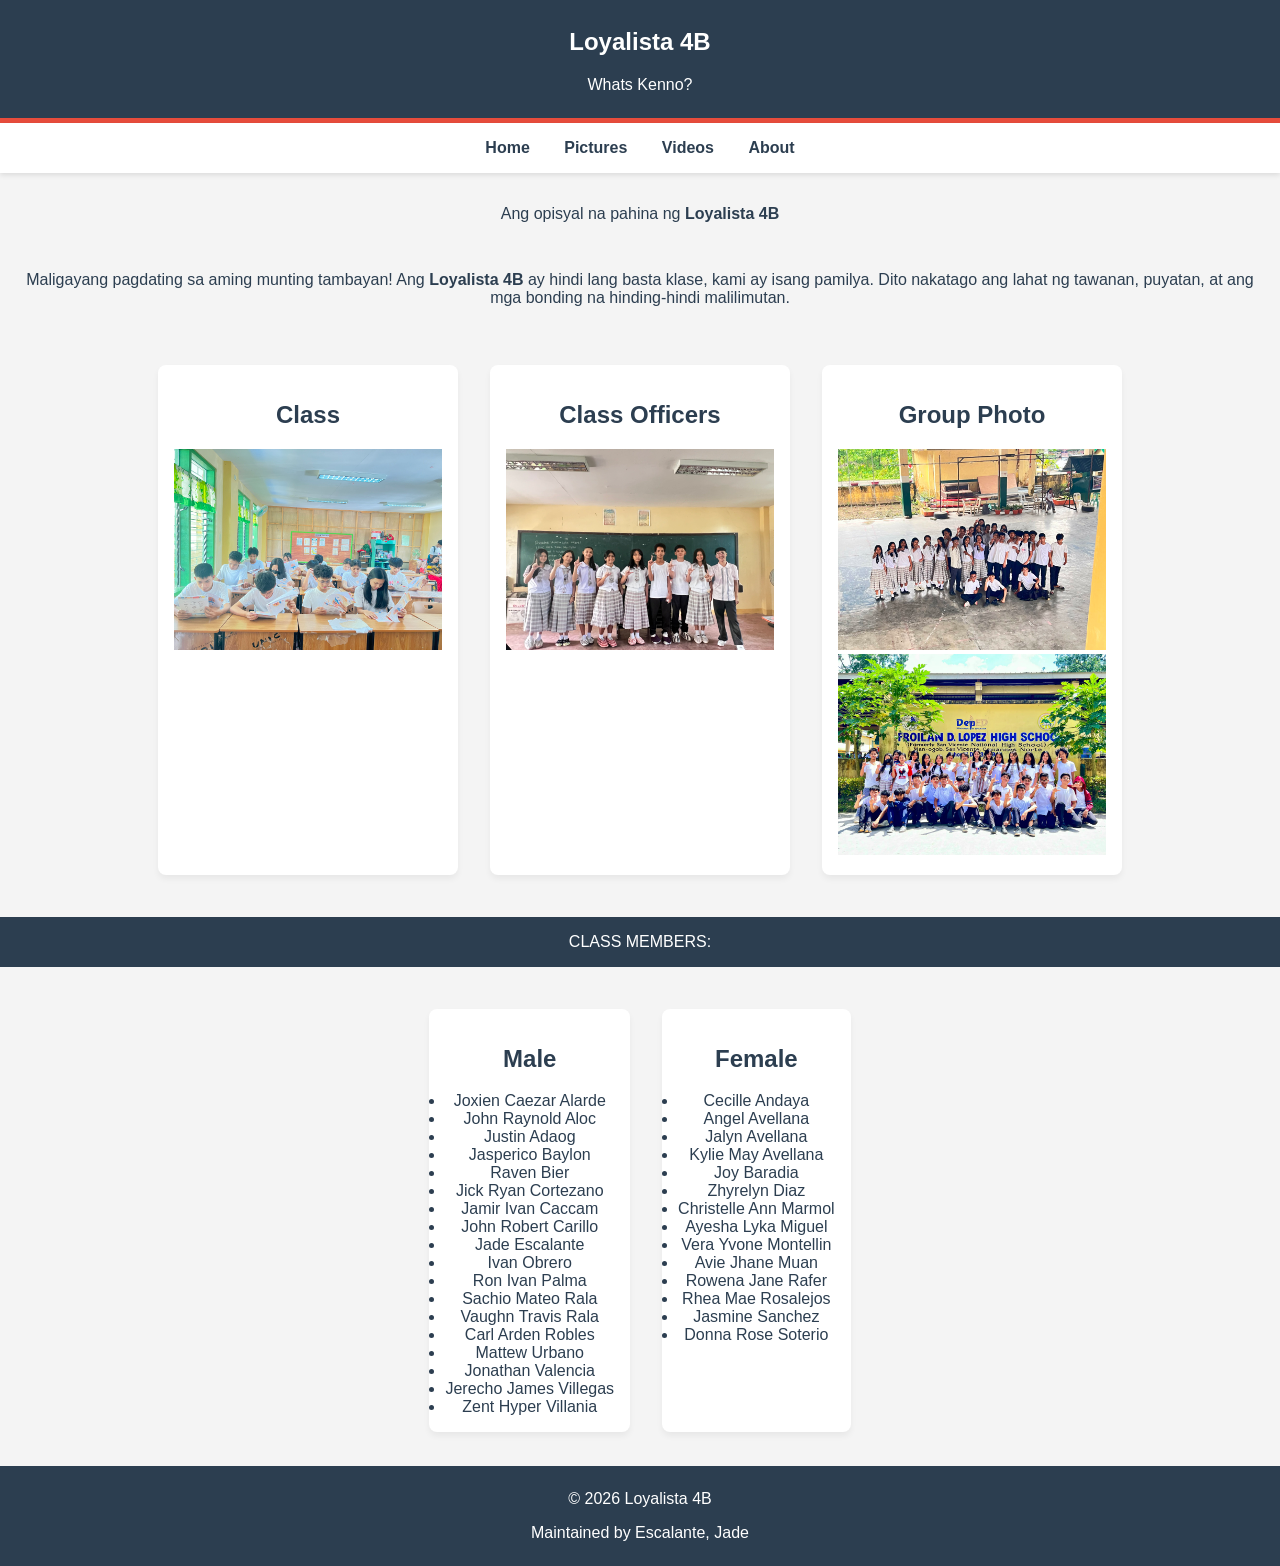
<file: index.html>
<!DOCTYPE html>
<html lang="en">
<head>
    <meta charset="UTF-8">
    <meta name="viewport" content="width=device-width, initial-scale=1.0">
    <title>Loyalista 4B - 2025-2026</title>
    <link rel="stylesheet" href="style.css">
    <link rel="icon" href="images/loyalista-logo.jpg">
</head>
<body>
    <header>
        <div>
            <strong>
                <h2>Loyalista 4B</h2>
            </strong>
            <p>Whats Kenno?</p>         
        </div>
    </header>
    <nav>
                <a href="#">
                    Home
                </a>
                <a href="pictures.html">
                    Pictures
                </a>
              <a href="videos.html">
        Videos
      </a>
                <a href="about.html">
                    About
                </a>
            </nav>
    <main>
        <p class="paragraph">Ang opisyal na pahina ng <strong>Loyalista 4B
        </strong>
        </p>
        <p class="paragraph">Maligayang pagdating sa aming munting tambayan! Ang <strong>Loyalista 4B</strong> ay hindi lang basta klase, kami ay isang pamilya. Dito nakatago ang lahat ng tawanan, puyatan, at ang mga bonding na hinding-hindi malilimutan.</p>
        <section class="container">
        <div class="section">
            <h2>Class</h2>
            <img src="images/class-picture.jpg">
        </div>
        <div class="section">
           <h2>Class Officers</h2>
           <img src="images/class-officers.jpg">
        </div>
        <div class="section">
           <h2>Group Photo</h2>
           <img src="images/group-photo3.jpg">
           <br>
           <img src="images/loyalista4b.jpg" alt="recognition">
        </div>
        </section>
        <p class="memes">
            CLASS MEMBERS:</p>
        <section class="container">
            <ul class="section">
                <h2>Male</h2>
                <li>Joxien Caezar Alarde</li>
                <li>John Raynold Aloc</li>
                <li>Justin Adaog</li>
                <li>Jasperico Baylon</li>
                <li>Raven Bier</li>
                <li>Jick Ryan Cortezano</li>
                <li>Jamir Ivan Caccam</li>
                <li>John Robert Carillo</li>
                <li>Jade Escalante</li>
                <li>Ivan Obrero</li>
                <li>Ron Ivan Palma</li>
                <li>Sachio Mateo Rala</li>
                <li>Vaughn Travis Rala</li>
                <li>Carl Arden Robles</li>
                <li>Mattew Urbano</li>
                <li>Jonathan Valencia</li>
                <li>Jerecho James Villegas</li>
                <li>Zent Hyper Villania</li>
            </ul>
        <ul class="section">
            <h2>Female</h2>
            <li>Cecille Andaya</li>
            <li>Angel Avellana</li>
            <li>Jalyn Avellana</li>
            <li>Kylie May Avellana</li>
            <li>Joy Baradia</li>
            <li>Zhyrelyn Diaz</li>
            <li>Christelle Ann Marmol</li>
            <li>Ayesha Lyka Miguel</li>
            <li>Vera Yvone Montellin</li>
            <li>Avie Jhane Muan</li>
            <li>Rowena Jane Rafer</li>
            <li>Rhea Mae Rosalejos</li>
            <li>Jasmine Sanchez</li>
            <li>Donna Rose Soterio</li>
        </ul>
        </section>
    </main>
</body>
    <footer>
        <p>&copy; 2026 Loyalista 4B</p>
        <p>Maintained by Escalante, Jade</p>
    </footer>
</html>
</file>
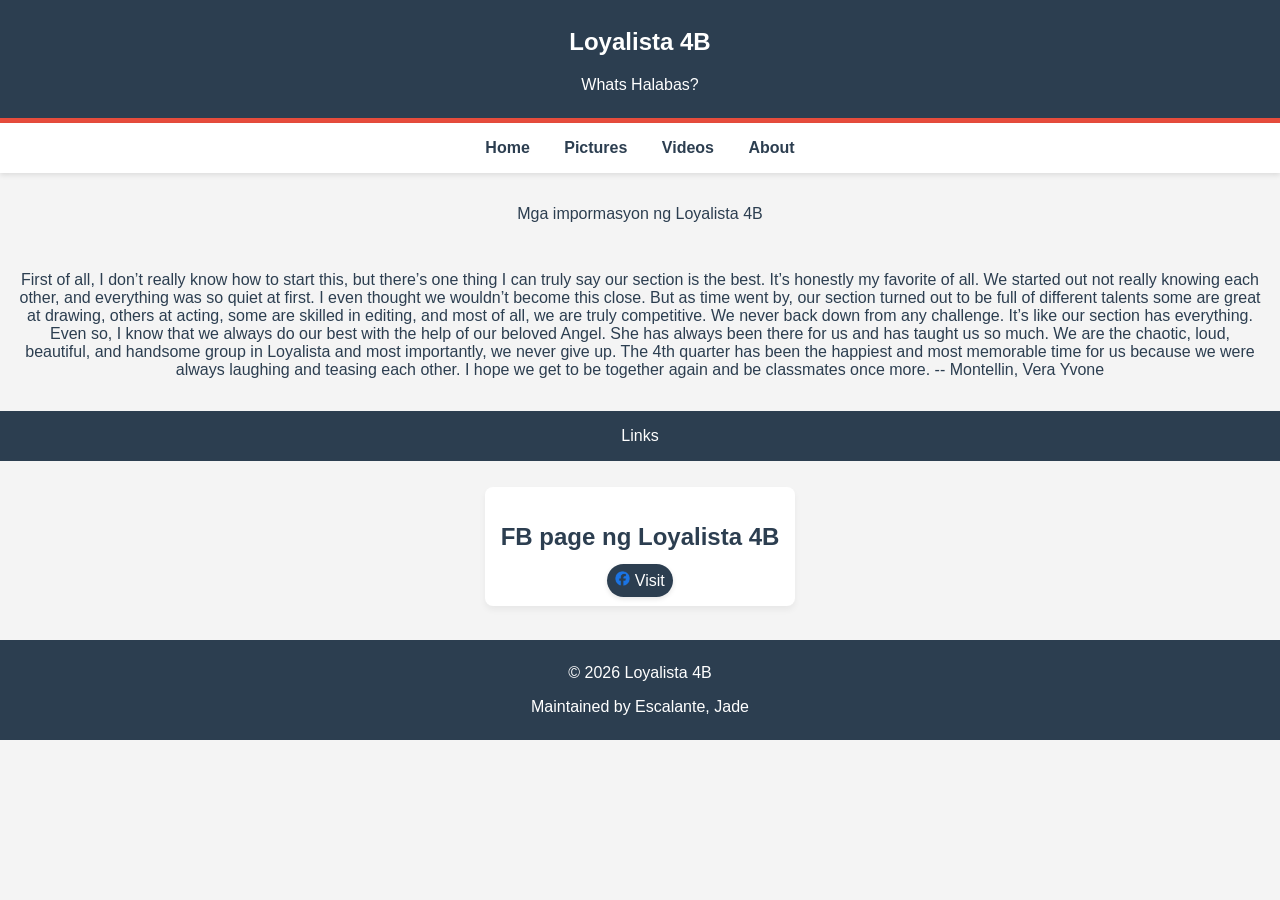
<file: about.html>
<!DOCTYPE html>
<html lang="en">
<head>
    <meta charset="UTF-8">
    <meta name="viewport" content="width=device-width, initial-scale=1.0">
    <title>Loyalista 4B | About</title>
    <link rel="stylesheet" href="style.css">
    <link rel="icon" href="images/loyalista-logo.jpg">
</head>
<body>
    <header>
        <div>
            <strong>
                <h2>Loyalista 4B</h2>
            </strong>
            <p>Whats Halabas?</p>         
        </div>
    </header>
    <nav>
                <a href="index.html">
                    Home
                </a>
                <a href="pictures.html">
                    Pictures
                </a>
              <a href="videos.html">
        Videos
      </a>
                <a href="#">
                    About
                </a>
            </nav>
            <p class="paragraph">Mga impormasyon ng Loyalista 4B</p>
            <p class="paragraph">
                First of all, I don’t really know how to start this, but there’s one thing I can truly say our section is the best. It’s honestly my favorite of all.
We started out not really knowing each other, and everything was so quiet at first. I even thought we wouldn’t become this close. But as time went by, our section turned out to be full of different talents some are great at drawing, others at acting, some are skilled in editing, and most of all, we are truly competitive. We never back down from any challenge. It’s like our section has everything.
Even so, I know that we always do our best with the help of our beloved Angel. She has always been there for us and has taught us so much. We are the chaotic, loud, beautiful, and handsome group in Loyalista and most importantly, we never give up.
The 4th quarter has been the happiest and most memorable time for us because we were always laughing and teasing each other. I hope we get to be together again and be classmates once more.
-- Montellin, Vera Yvone
            </p>
            <p class="memes">Links</p>
            <section class="container">
                
                <div class="link">
                    <h2>FB page ng Loyalista 4B</h2>
                    
                    <a href="https://www.facebook.com/share/1Dy8wpBNPb/">
                    <img src="images/fb.png" class="icon">
                    Visit
                    </a>
                </div>
            </section>
</body>
<footer>
        <p>&copy; 2026 Loyalista 4B</p>
        <p>Maintained by Escalante, Jade</p>
    </footer>
</html>
</file>
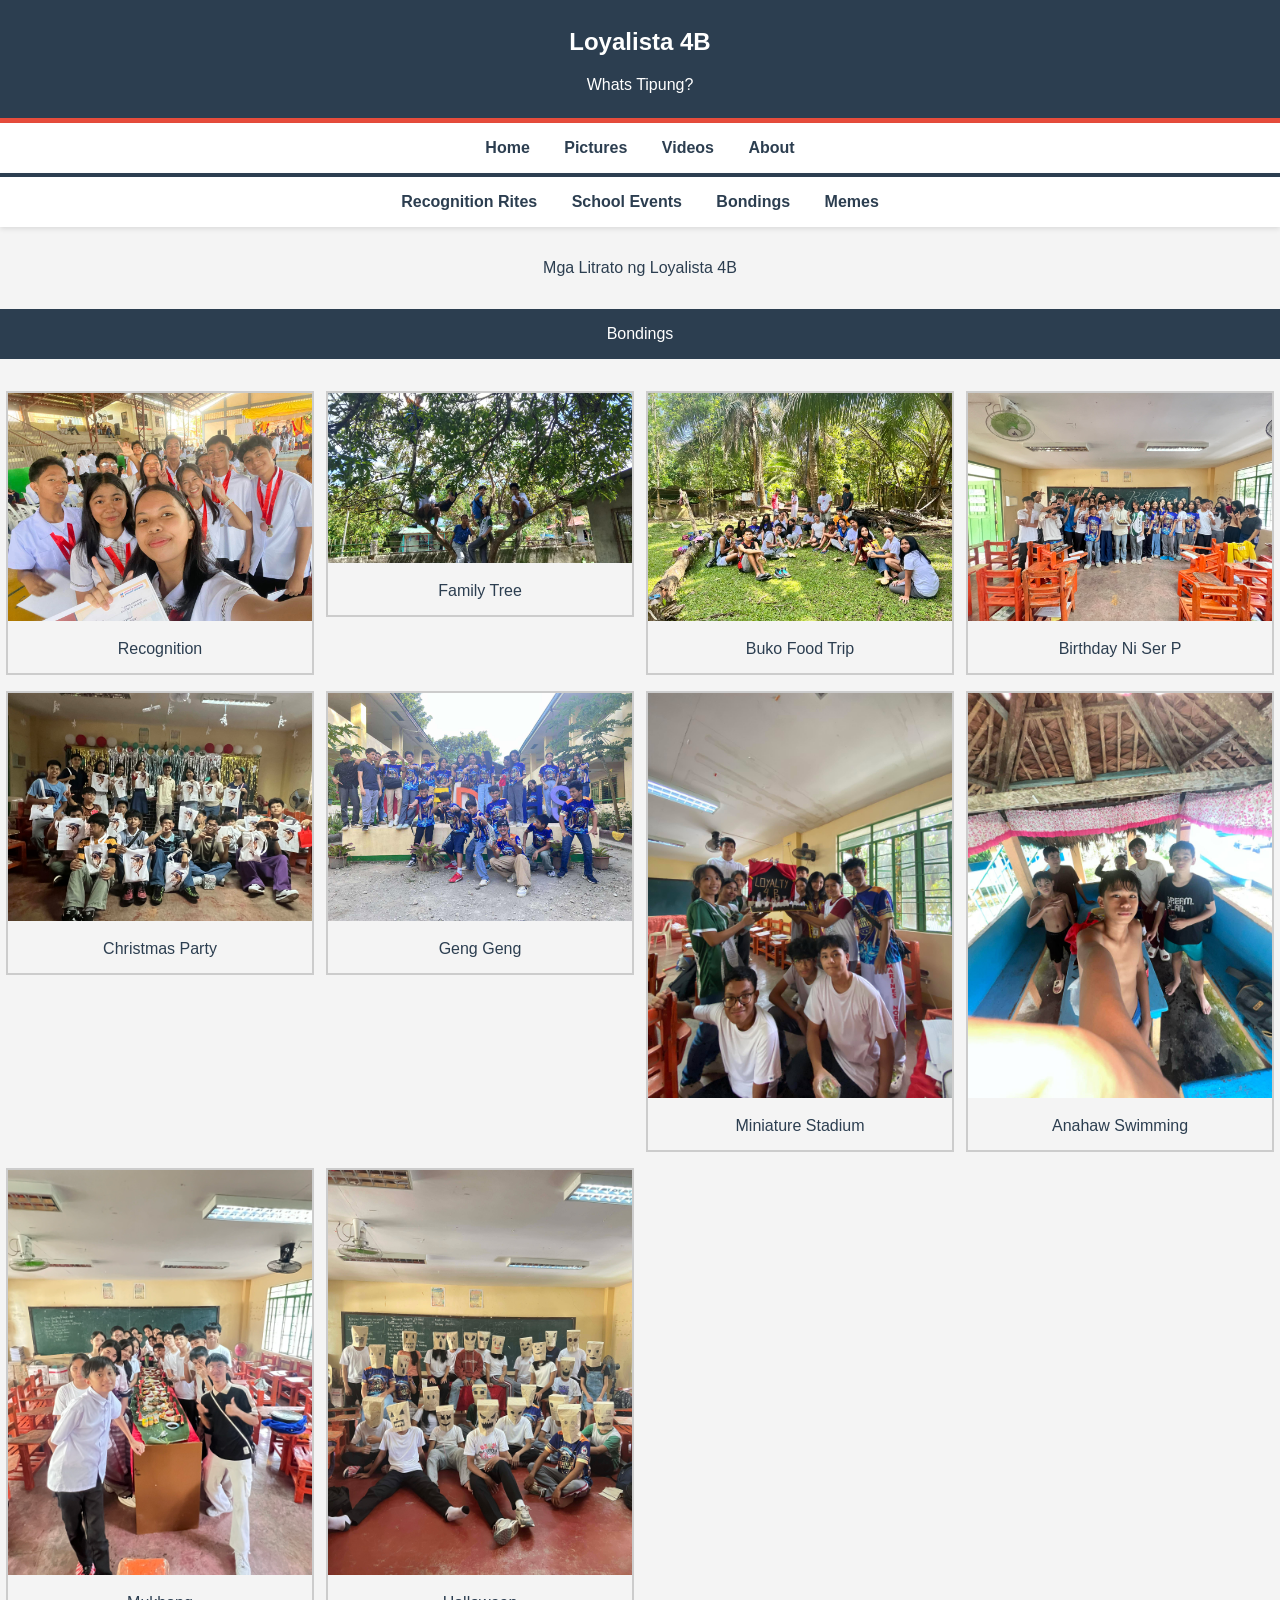
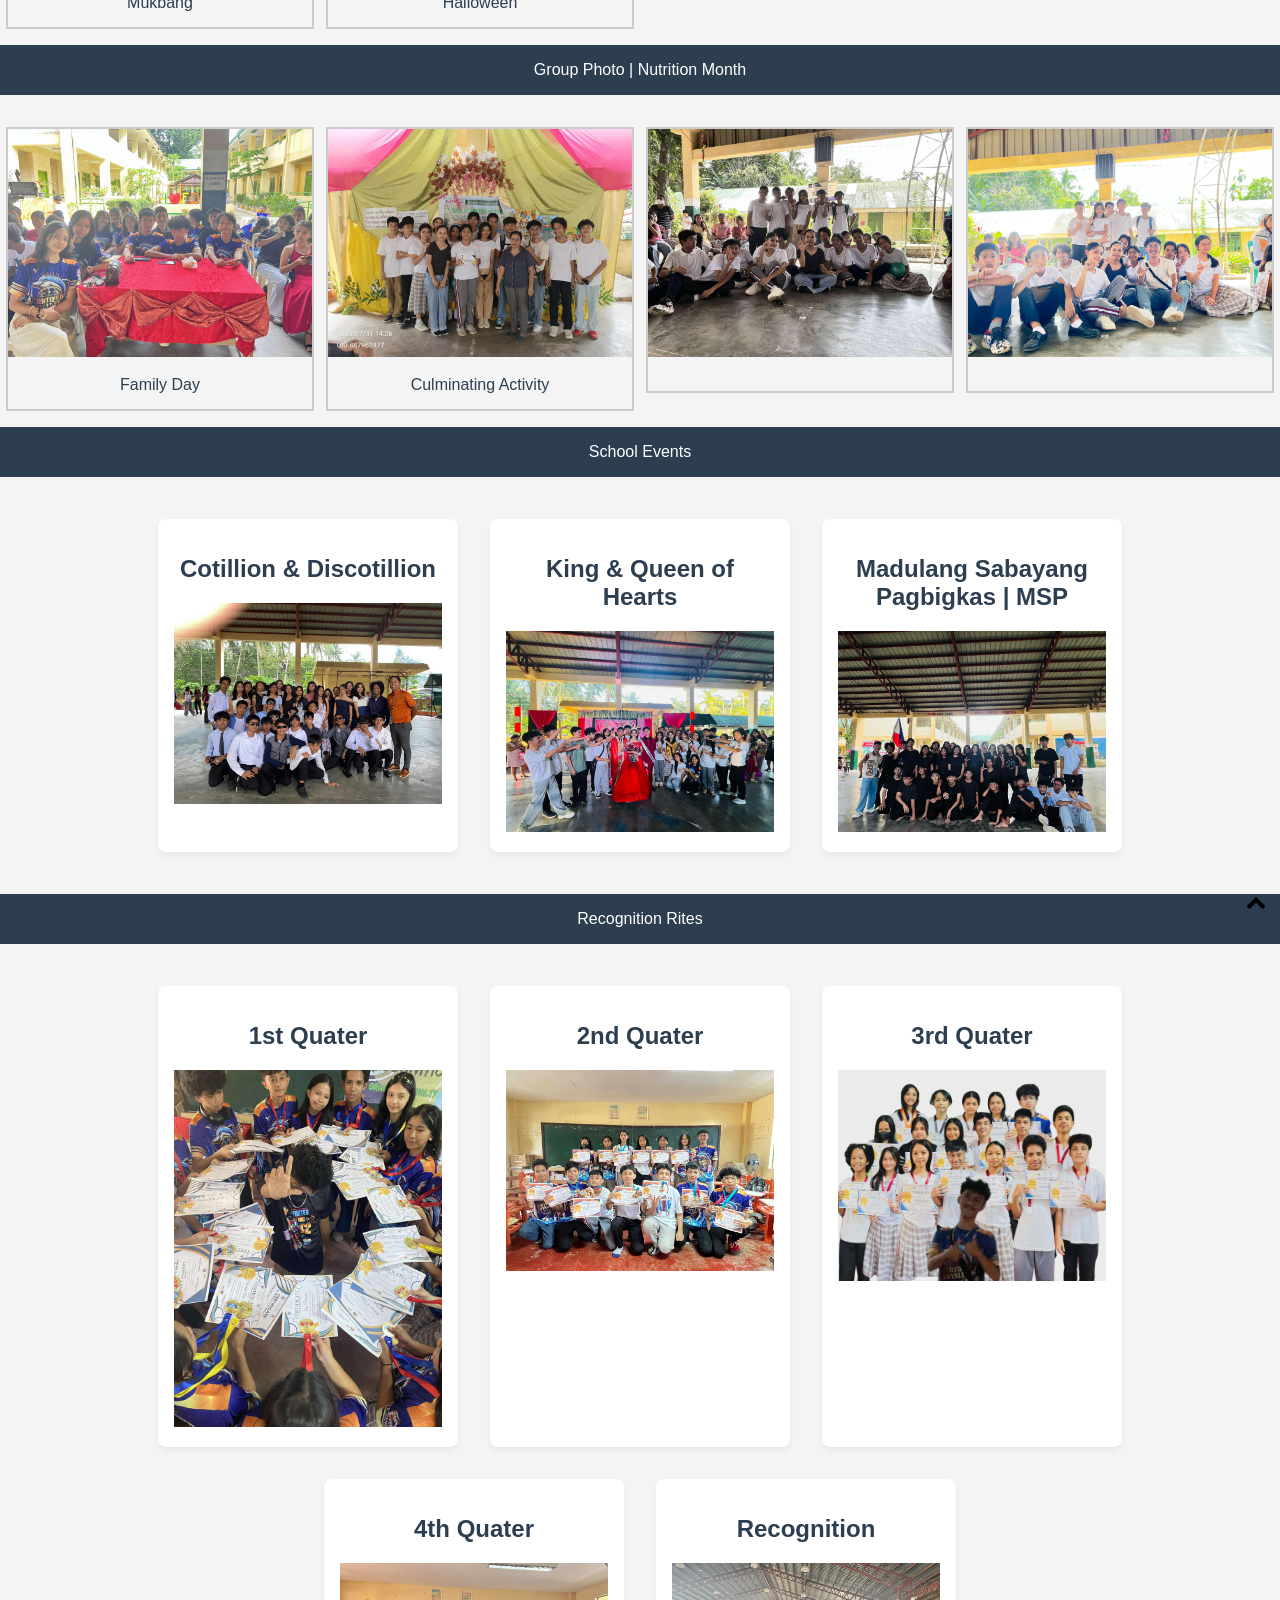
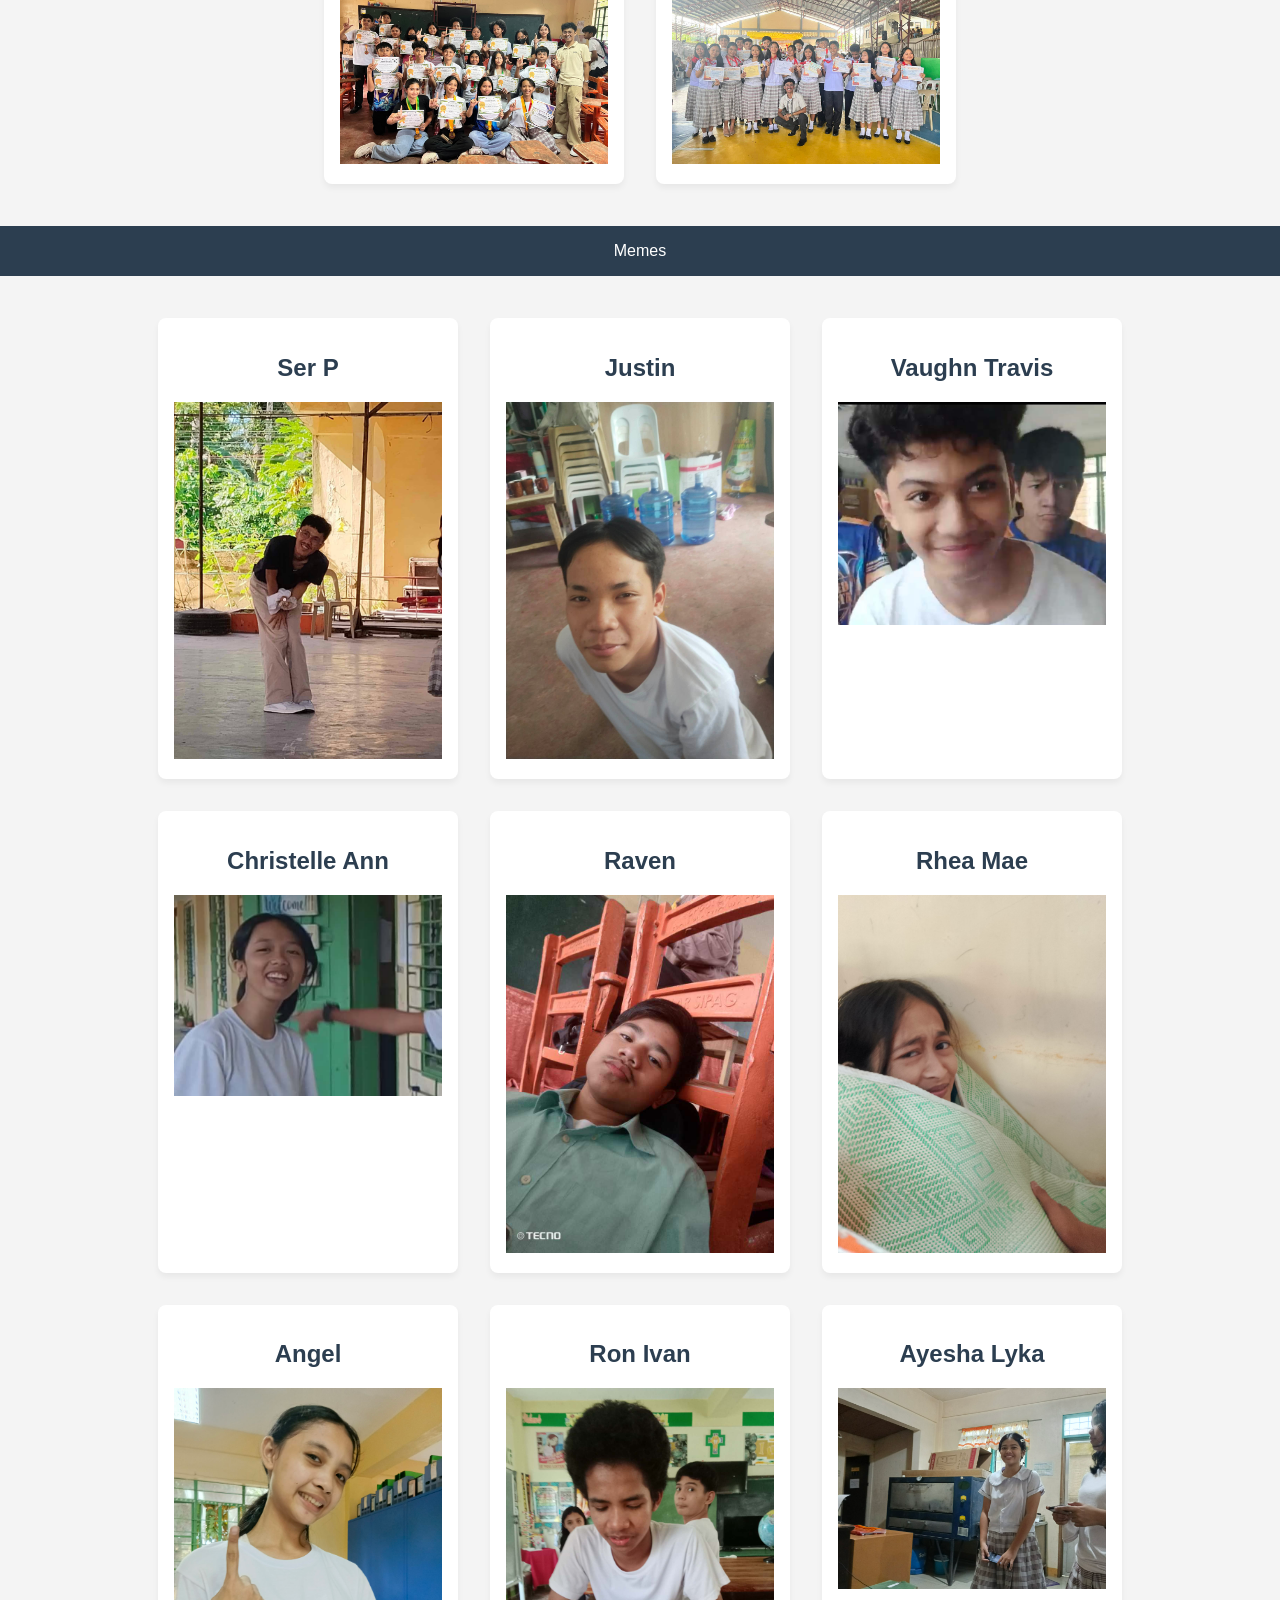
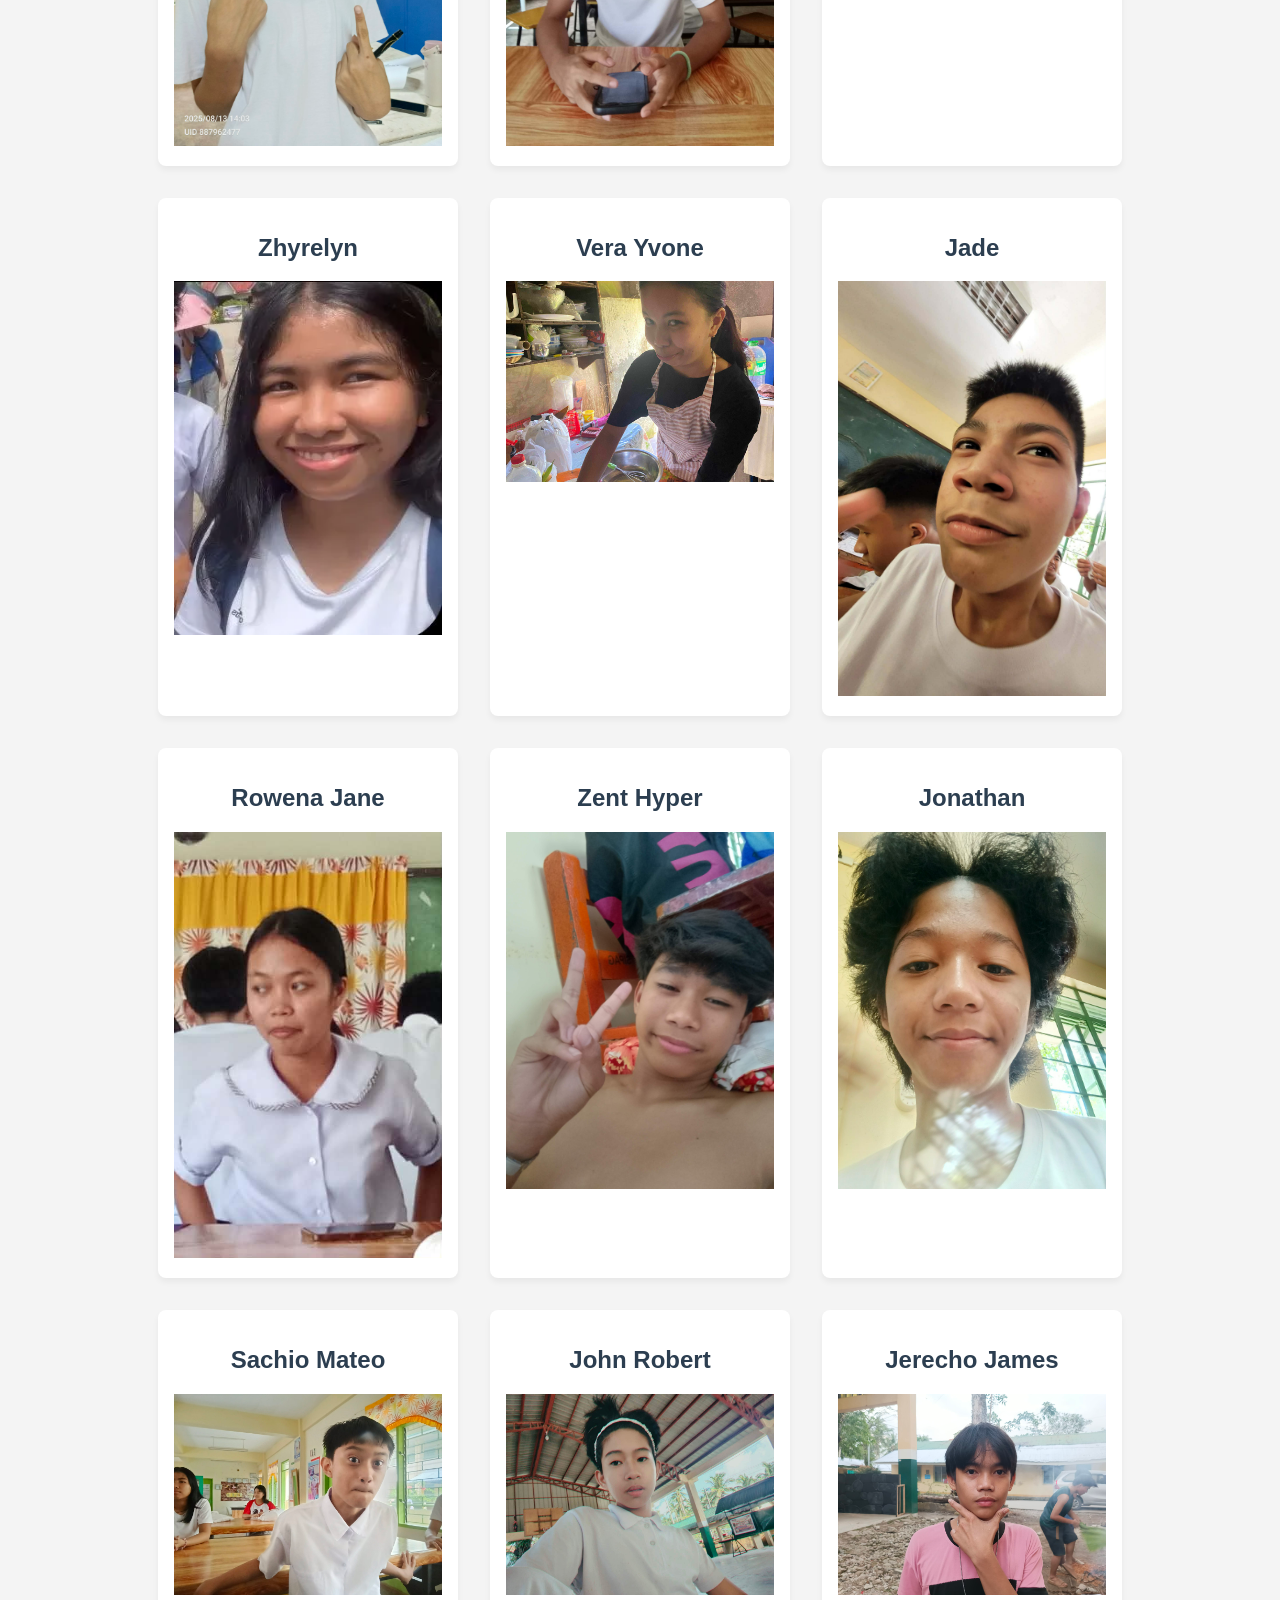
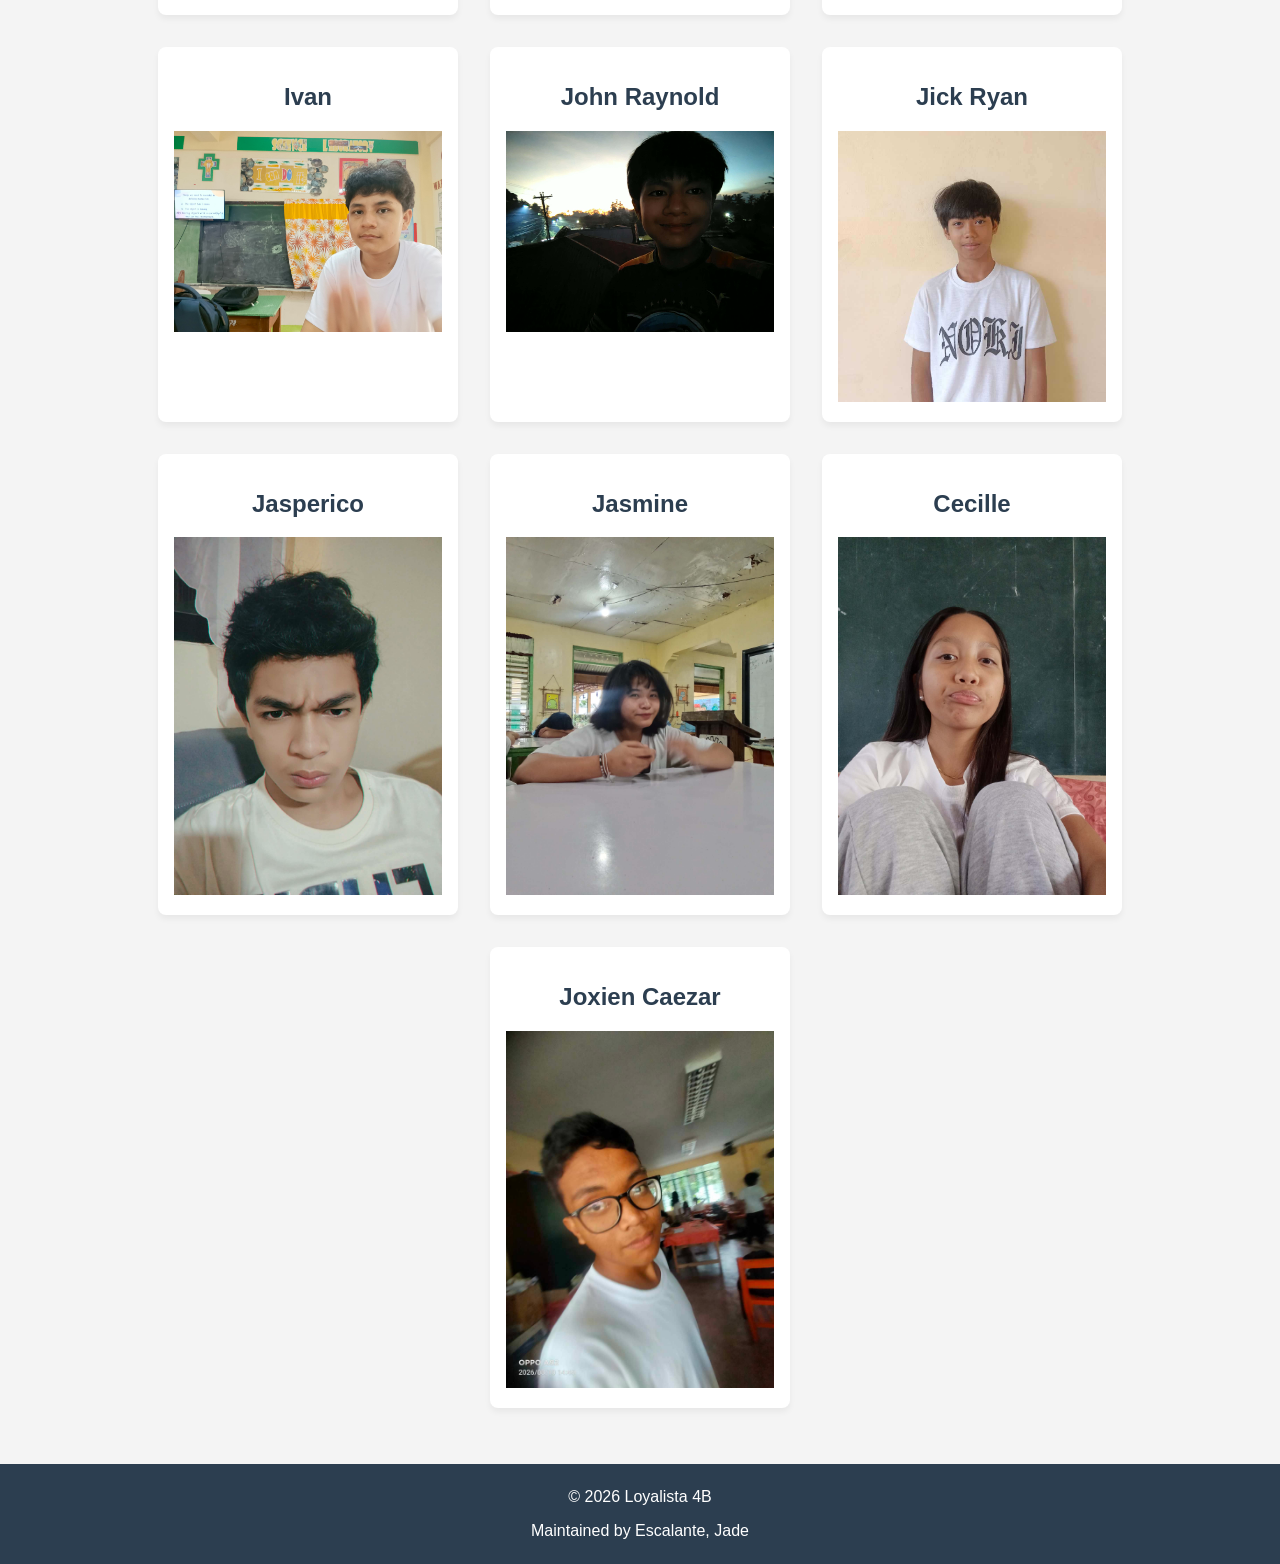
<file: pictures.html>
<!DOCTYPE html>
<html lang="en">

<head>
    <meta charset="UTF-8">
    <meta name="viewport" content="width=device-width, initial-scale=1.0">
    <title>Loyalista 4B | Pictures</title>
    <link rel="stylesheet" href="style.css">
    <link rel="icon" href="images/loyalista-logo.jpg">
</head>

<body>
    <header>
        <div>
            <strong>
               <h2>Loyalista 4B</h2>
            </strong>
            <p>Whats Tipung?</p>
        </div>
    </header>
    <nav>
        <a href="index.html">
         Home
         </a>
        <a href="#">
         Pictures
         </a>
        <a href="videos.html">
        Videos
      </a>
        <a href="about.html">
         About
         </a>
    </nav>
    <nav class="nav1">
        <a href="#recognition">Recognition Rites</a>
        <a href="#photos">
         School Events
         </a>
        <a href="#gala">
         Bondings
         </a>
        </a>
        <a href="#memes">
         Memes
         </a>
    </nav>
    <p class="paragraph">Mga Litrato ng Loyalista 4B</p>
    <p class="memes">Bondings</p>
    <div id="gala">
        <div>
            <div class="responsive">
                <div class="gallery">
                    <a target=" _blank " href=" images/group-photo4.jpeg ">
                        <img src="images/group-photo4.jpeg ">
                    </a>
                    <div class="desc ">Recognition</div>
                </div>
            </div>

            <div class="responsive ">
                <div class="gallery ">
                    <a target="_blank " href="images/family-tree.jpg ">
                        <img src="images/family-tree.jpg ">
                    </a>
                    <div class="desc ">Family Tree</div>
                </div>
            </div>

            <div class="responsive ">
                <div class="gallery ">
                    <a target="_blank " href="images/buko.jpg ">
                        <img src="images/buko.jpg ">
                    </a>
                    <div class="desc ">Buko Food Trip</div>
                </div>
            </div>

            <div class="responsive ">
                <div class="gallery ">
                    <a target="_blank " href="images/birthday.jpg ">
                        <img src="images/birthday.jpg ">
                    </a>
                    <div class="desc ">Birthday Ni Ser P</div>
                </div>
            </div>

            <div class="responsive ">
                <div class="gallery ">
                    <a target="_blank " href="images/christmas-party.jpg ">
                        <img src="images/christmas-party.jpg ">
                    </a>
                    <div class="desc ">Christmas Party</div>
                </div>
            </div>

            <div class="responsive ">
                <div class="gallery ">
                    <a target="_blank " href="images/bonding1.jpg ">
                        <img src="images/bonding1.jpg ">
                    </a>
                    <div class="desc ">Geng Geng</div>
                </div>
            </div>

            <div class="responsive ">
                <div class="gallery ">
                    <a target="_blank " href="images/mapeh.jpg ">
                        <img src="images/mapeh.jpg ">
                    </a>
                    <div class="desc ">Miniature Stadium</div>
                </div>
            </div>

            <div class="responsive ">
                <div class="gallery ">
                    <a target="_blank " href="images/anahaw.jpg ">
                        <img src="images/anahaw.jpg ">
                    </a>
                    <div class="desc ">Anahaw Swimming</div>
                </div>
            </div>

            <div class="responsive ">
                <div class="gallery ">
                    <a target="_blank " href="images/mukbang.jpg ">
                        <img src="images/mukbang.jpg ">
                    </a>
                    <div class="desc ">Mukbang</div>
                </div>
            </div>

            <div class="responsive ">
                <div class="gallery ">
                    <a target="_blank " href="images/halloween.jpg ">
                        <img src="images/halloween.jpg ">
                    </a>
                    <div class="desc ">Halloween</div>
                </div>
            </div>


            <div class="clearfix "></div>

            <p class="memes ">Group Photo | Nutrition Month</p>
            <div class="responsive ">
                <div class="gallery ">
                    <a target="_blank " href="images/table-photo.jpg ">
                        <img src="images/table-photo.jpg ">
                    </a>
                    <div class="desc ">Family Day</div>
                </div>
            </div>

            <div class="responsive ">
                <div class="gallery ">
                    <a target="_blank " href="images/nutrition-month.jpg ">
                        <img src="images/nutrition-month.jpg ">
                    </a>
                    <div class="desc ">Culminating Activity</div>
                </div>
            </div>

            <div class="responsive ">
                <div class="gallery ">
                    <a target="_blank " href="images/group-photo1.jpg ">
                        <img src="images/group-photo1.jpg ">
                    </a>
                    <div class="desc "></div>
                </div>
            </div>

            <div class="responsive ">
                <div class="gallery ">
                    <a target="_blank " href="images/group-photo2.jpg ">
                        <img src="images/group-photo2.jpg ">
                    </a>
                    <div class="desc "></div>
                </div>
            </div>
            <div class="clearfix "></div>
            <p class="memes ">
                School Events
            </p>
            <div id="photos ">
                <section class="container ">
                    <div class="section ">
                        <h2>
                            Cotillion & Discotillion
                        </h2>
                        <img src="images/cotillion.jpg ">
                    </div>
                    <div class="section ">
                        <h2>
                            King & Queen of Hearts
                        </h2>
                        <img src="images/king-qween.png ">
                    </div>
                    <div class="section ">
                        <h2>
                            Madulang Sabayang Pagbigkas | MSP
                        </h2>
                        <img src="images/msp.jpg ">
                    </div>
            </div>
            </section>
            <div id="recognition ">
                <p class="memes ">
                    Recognition Rites
                </p>
                <section class="container ">
                    <div class="section ">
                        <h2>
                            1st Quater
                        </h2>
                        <img src="images/1st-quarter.jpg ">
                    </div>
                    <div class="section ">
                        <h2>
                            2nd Quater
                        </h2>
                        <img src="images/2nd-quarter.jpg ">
                    </div>
                    <div class="section ">
                        <h2>
                            3rd Quater
                        </h2>
                        <img src="images/3rd-quarter.jpg ">
                    </div>
                    <div class="section ">
                        <h2>
                            4th Quater
                        </h2>
                        <img src="images/4th-quarter.png " </div>
                    </div>
                    <div class="section ">
                        <h2>Recognition</h2>
                        <img src="images/recognition2.jpeg ">
                    </div>
                </section>
                <p class="memes ">Memes</p>
                <div id="memes "></div>
                <section class="container ">
                    <div class="section ">
                        <h2>Ser P</h2>
                        <img src="images/serP.jpeg ">
                    </div>
                    <div class="section ">
                        <h2>Justin</h2>
                        <img src="images/justin.jpg ">
                    </div>
                    <div class="section ">
                        <h2>
                            Vaughn Travis
                        </h2>
                        <img src="images/vaughn.jpg ">
                    </div>
                    <div class="section ">
                        <h2>Christelle Ann</h2>
                        <img src="images/lala.jpg ">
                    </div>
                    <div class="section ">
                        <h2>Raven</h2>
                        <img src="images/raven.jpeg ">
                    </div>
                    <div class="section ">
                        <h2>Rhea Mae</h2>
                        <img src="images/rhea.jpg ">
                    </div>
                    <div class="section ">
                        <h2>
                            Angel
                        </h2>
                        <img src="images/angel.jpeg ">
                    </div>
                    <div class="section ">
                        <h2>Ron Ivan</h2>
                        <img src="images/ron-ivan.jpg ">
                    </div>
                    <div class="section ">
                        <h2>
                            Ayesha Lyka
                        </h2>
                        <img src="images/ayesha.jpg ">
                    </div>
                    <div class="section ">
                        <h2>Zhyrelyn</h2>
                        <img src="images/zhy.webp ">
                    </div>

                    <div class="section ">
                        <h2>
                            Vera Yvone
                        </h2>
                        <img src="images/vera.jpg ">
                    </div>
                    <div class="section ">
                        <h2>
                            Jade
                        </h2>
                        <img src="images/jade.jpg ">
                    </div>
                    <div class="section ">
                        <h2>Rowena Jane</h2>
                        <img src="images/rowena.jpg ">
                    </div>
                    <div class="section ">
                        <h2>Zent Hyper</h2>
                        <img src="images/hyper.jpg ">
                    </div>
                    <div class="section ">
                        <h2>
                            Jonathan
                        </h2>
                        <img src="images/jonathan.jpg ">
                    </div>
                    <div class="section ">
                        <h2>Sachio Mateo</h2>
                        <img src="images/sachio.jpg ">
                    </div>
                    <div class="section ">
                        <h2>John Robert</h2>
                        <img src="images/johnrobert.jpg ">
                    </div>
                    <div class="section ">
                        <h2>
                            Jerecho James
                        </h2>
                        <img src="images/jerecho.jpg ">
                    </div>
                    <div class="section ">
                        <h2>Ivan</h2>
                        <img src="images/ivan.jpg ">
                    </div>
                    <div class="section ">
                        <h2>John Raynold</h2>
                        <img src="images/john-raynold.jpg ">
                    </div>
                    <div class="section ">
                        <h2>Jick Ryan</h2>
                        <img src="images/jickryan.jpg ">
                    </div>
                    <div class="section ">
                        <h2>
                            Jasperico
                        </h2>
                        <img src="images/jasperico.jpeg ">
                    </div>
                    <div class="section ">
                        <h2>Jasmine</h2>
                        <img src="images/jasmine.jpg ">
                    </div>
                    <div class="section ">
                        <h2>Cecille</h2>
                        <img src="images/cecile.jpg ">
                    </div>
                    <div class="section ">
                        <h2>Joxien Caezar</h2>
                        <img src="images/joxien.jpg ">
                    </div>
                </section>
</body>
<div class="arrow ">
    <a href="# "><img src="images/arrow.png "></a>
</div>
<footer>
    <p>&copy; 2026 Loyalista 4B</p>
    <p>Maintained by Escalante, Jade</p>
</footer>

</html>
</file>
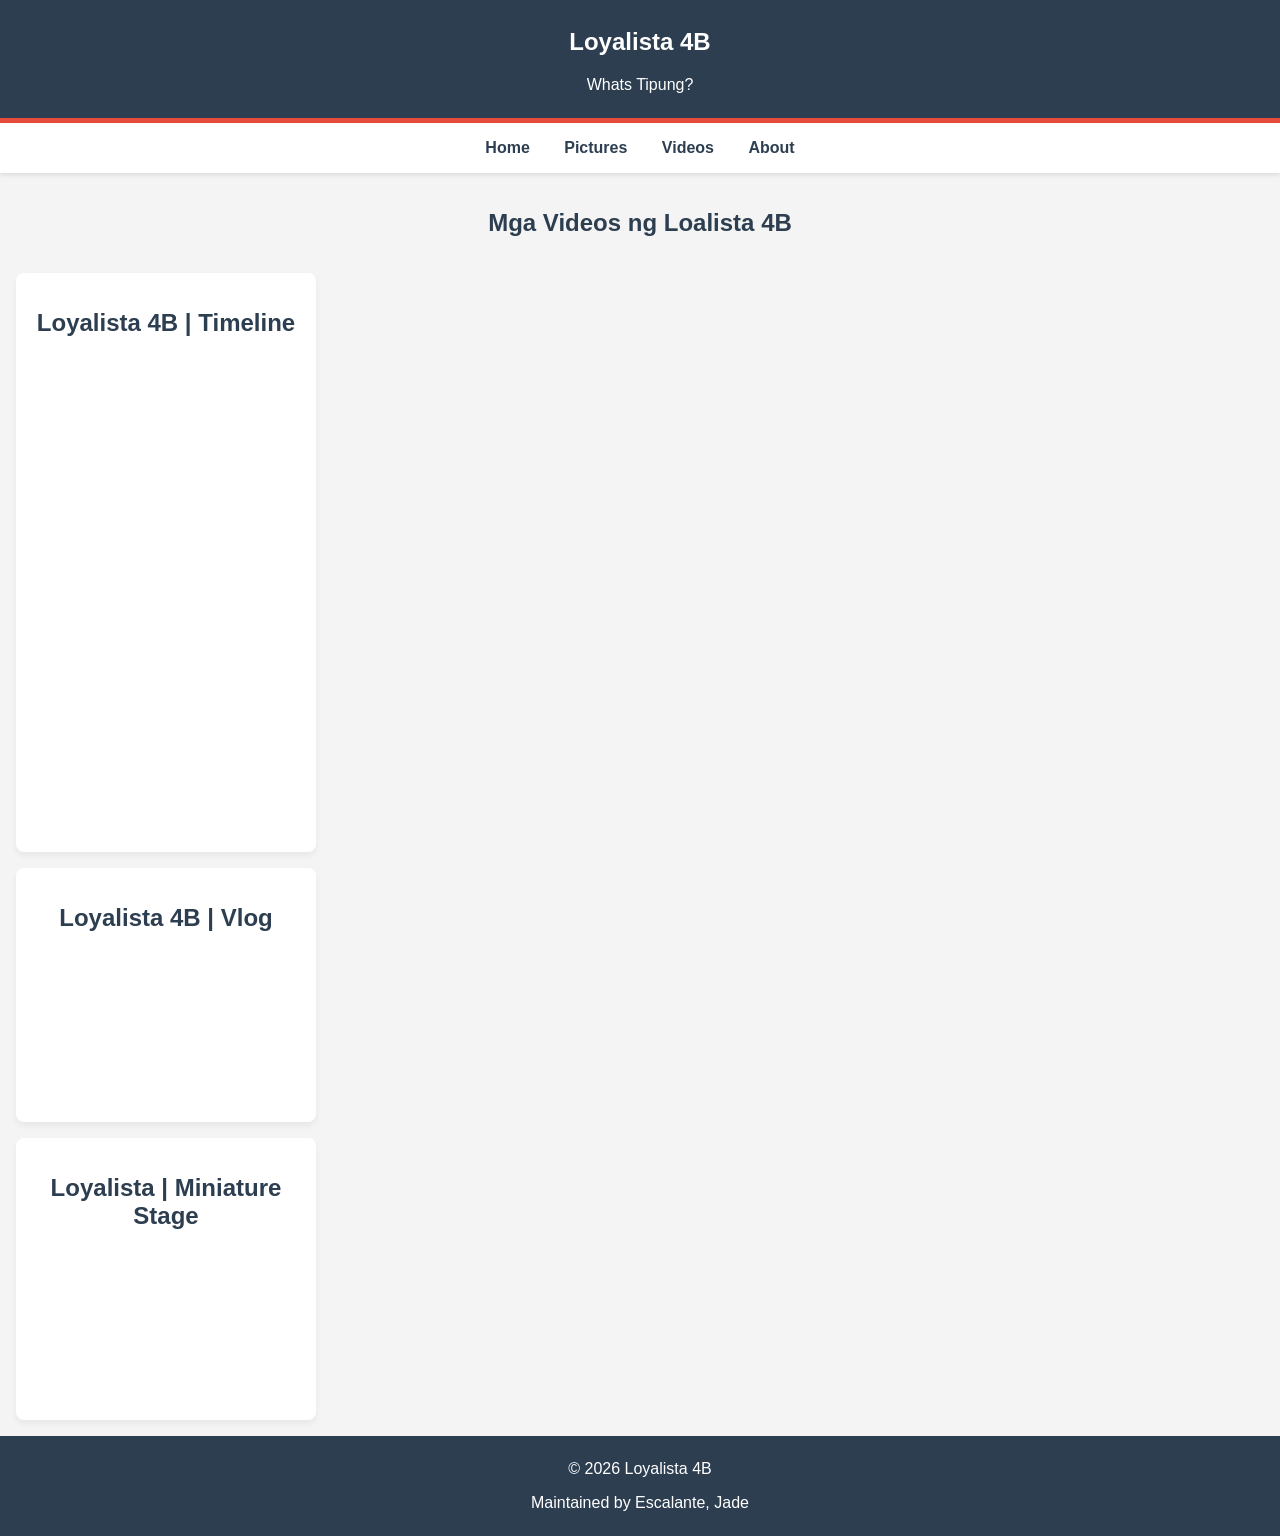
<file: videos.html>
<!DOCTYPE html>
<html lang="en">

<head>
    <meta charset="UTF-8">
    <meta name="viewport" content="width=device-width, initial-scale=1.0">
    <title>Loyalista 4B | Videos</title>
    <link rel="stylesheet" href="style.css">
    <link rel="icon" href="images/loyalista-logo.jpg">
</head>

<body>
    <header>
        <div>
            <strong>
               <h2>Loyalista 4B</h2>
            </strong>
            <p>Whats Tipung?</p>
        </div>
    </header>
    <nav>
        <a href="index.html">
         Home
         </a>
        <a href="pictures.html">
         Pictures
         </a>
      <a href="#">
        Videos
      </a>
        <a href="about.html">
         About
         </a>
    </nav>
    <h2 class="paragraph">
      Mga Videos ng <strong>Loalista 4B</strong>
    </h2
<section class="container">
    <div class="section">
        <h2>Loyalista 4B | Timeline</h2>
        <iframe src="https://www.facebook.com/plugins/video.php?height=476&href=https%3A%2F%2Fwww.facebook.com%2Freel%2F1270004108578228%2F&show_text=false&width=267&t=0" width="267" height="476" style="border:none;overflow:hidden" scrolling="no" frameborder="0" allowfullscreen="true" allow="autoplay; clipboard-write; encrypted-media; picture-in-picture; web-share" allowFullScreen="true"></iframe>
    </div>
    
    <div class="section">
        <h2>Loyalista 4B | Vlog</h2>
        <iframe src="https://www.facebook.com/plugins/video.php?height=314&href=https%3A%2F%2Fwww.facebook.com%2Freel%2F900037189324133%2F&show_text=true&width=560&t=0" width="267" height="auto" style="border:none;overflow:hidden" scrolling="no" frameborder="0" allowfullscreen="true" allow="autoplay; clipboard-write; encrypted-media; picture-in-picture; web-share" allowFullScreen="true"></iframe>
    </div>

    <div class="section">
        <h2>Loyalista | Miniature Stage</h2>
        <iframe src="https://www.facebook.com/plugins/video.php?height=317&href=https%3A%2F%2Fwww.facebook.com%2Freel%2F878224698552717%2F&show_text=false&width=560&t=0" width="267" height="auto" style="border:none;overflow:hidden" scrolling="no" frameborder="0" allowfullscreen="true" allow="autoplay; clipboard-write; encrypted-media; picture-in-picture; web-share" allowFullScreen="true"></iframe>
    </div>
</section>
</body>
  <footer>
    <p>&copy; 2026 Loyalista 4B</p>
    <p>Maintained by Escalante, Jade</p>
</footer>
</html>
</file>
<file: style.css>
:root {
            --primary: #2c3e50;
            --accent: #e74c3c;
            --light: #ecf0f1;
        }

body {
            font-family: 'Segoe UI', Tahoma, Geneva, Verdana, sans-serif;
            margin: 0;
            background-color: #f4f4f4;
            color: var(--primary);
        }
        
header {
            background: var(--primary);
            color: white;
            padding: .5rem;
            text-align: center;
            border-bottom: 5px solid var(--accent);
            
        }

nav {
            background: #fff;
            padding: 1rem;
            text-align: center;
            position: sticky;
            top: 0;
            box-shadow: 0 2px 5px rgba(0,0,0,0.1);
        }

nav a {
            margin: 0 15px;
            text-decoration: none;
            color: var(--primary);
            font-weight: bold;
            transition: 0.3s;
        }

nav a:hover {
            color: var(--accent);
        }
        
footer {
            text-align: center;
            padding: .5rem;
            background: var(--primary);
            color: white;
            margin-top: .5rem;
        }
.section img {
            height: auto;
            width: 100%;
        }
.section {
            background: white;
            border-radius: 8px;
            box-shadow: 0 4px 6px rgba(0,0,0,0.05);
            padding: 1rem;
            text-align: center;
            flex-direction: column;       
            justify-content: center;
            max-width: 300px;
            margin: 1rem;
        }
                
.container {
            padding: 10px;
            display: flex;
            flex-wrap: wrap;            
            justify-content: center;
        }

.paragraph {
            text-align: center;
            padding: 1rem;
        }

.memes {
    text-align: center;
    background: var(--primary);
    color: white;
    padding: 1rem;
}

.link img {
    height: 15px;
    width: 15px;
}

.link {
    background: white;
    margin-bottom: 1rem;
    border-radius: 8px;
    box-shadow: 0 4px 6px rgba(0,0,0,0.05);
    padding: 1rem;
    text-align: center;
        }
        
.link a {
    background: var(--primary);
    color: white;
    box-shadow: 0 2px 5px rgba(0,0,0,0.1);
    text-decoration: none;
    padding: 8px;
    border-radius: 20px;
}
.arrow {
    text-decoration: none;
    margin-right: 15px;
    text-align: right;
    position: sticky;
    bottom: 30px;
}
.arrow img {
    height: 18px;
    width: 18px;
}

.arrow a {
            text-decoration: none;
            color: var(--primary);
            font-weight: bold;
            transition: 0.3s;
        }

.arrow a:hover {
            color: var(--accent);
        }
        
.nav1 {
    border-top: 4px solid #2c3e50;
}

div.gallery {
  border: 2px solid #ccc;
  margin-top: 1rem;          
}

div.gallery:hover {
  border: 1px solid #777;
}

div.gallery img {
  width: 100%;
  height: auto;
}

div.desc {
  padding: 15px;
  text-align: center;
}

* {
  box-sizing: border-box;
}

.responsive {
  padding: 0 6px;
  float: left;
  width: 25%;
}

@media only screen and (max-width: 700px) {
  .responsive {
    width: 50%;
    margin: 6px 0;
  }
}

@media only screen and (max-width: 500px) {
  .responsive {
    width: 100%;
  }
}

.clearfix:after {
  content: "";
  display: table;
  clear: both;
}
</file>
